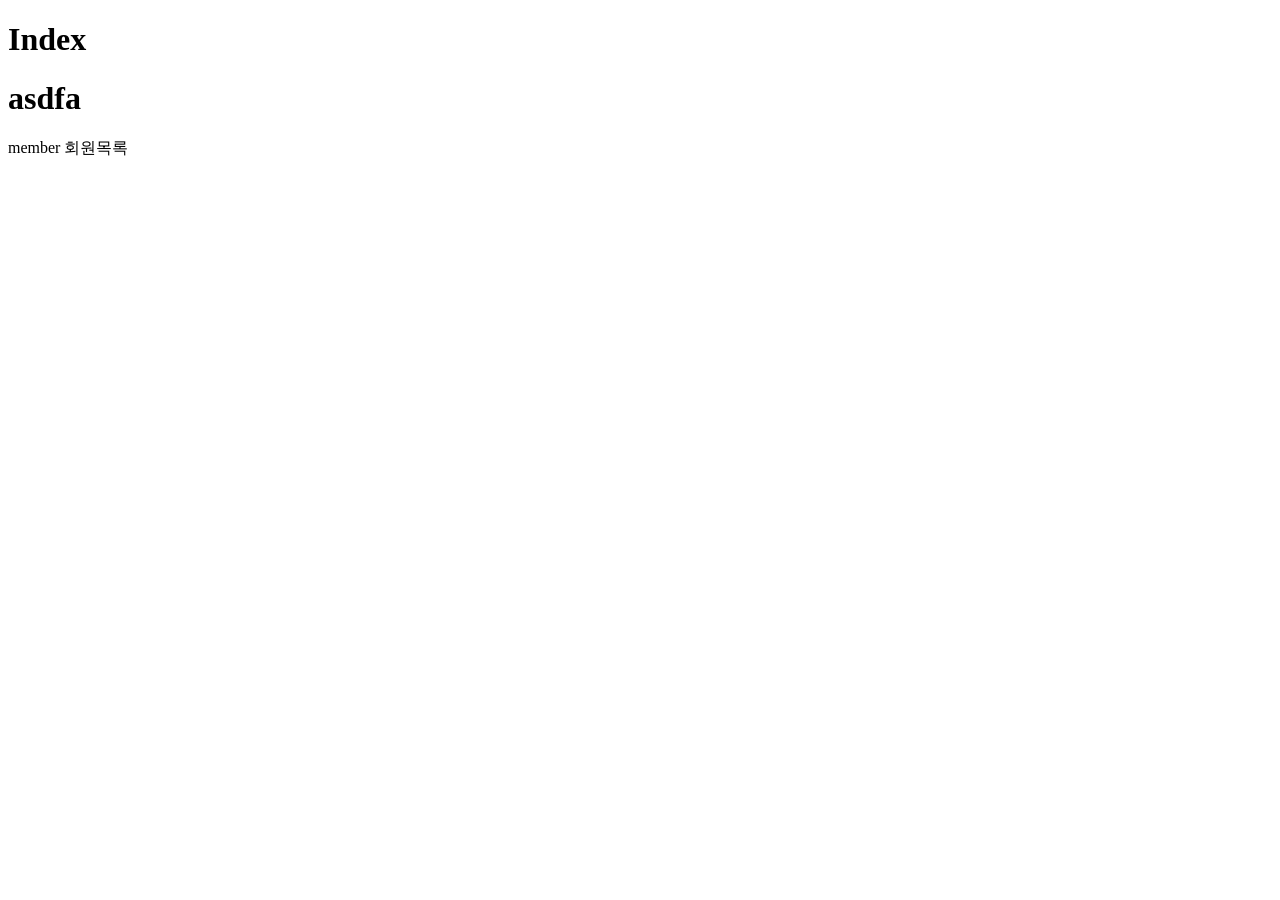
<file: src/main/resources/templates/index.html>
<!DOCTYPE html>
<html xmlns:th="http://www.thymeleaf.org">
<head>
    <meta charset="UTF-8">
    <title>index</title>
</head>
<body>
<h1>Index</h1>
<h1 th:text="${data}">asdfa</h1>
<a th:href="@{/member}">member</a>
<a th:href="@{/member/memberList}">회원목록</a>
</body>
</html>
</file>
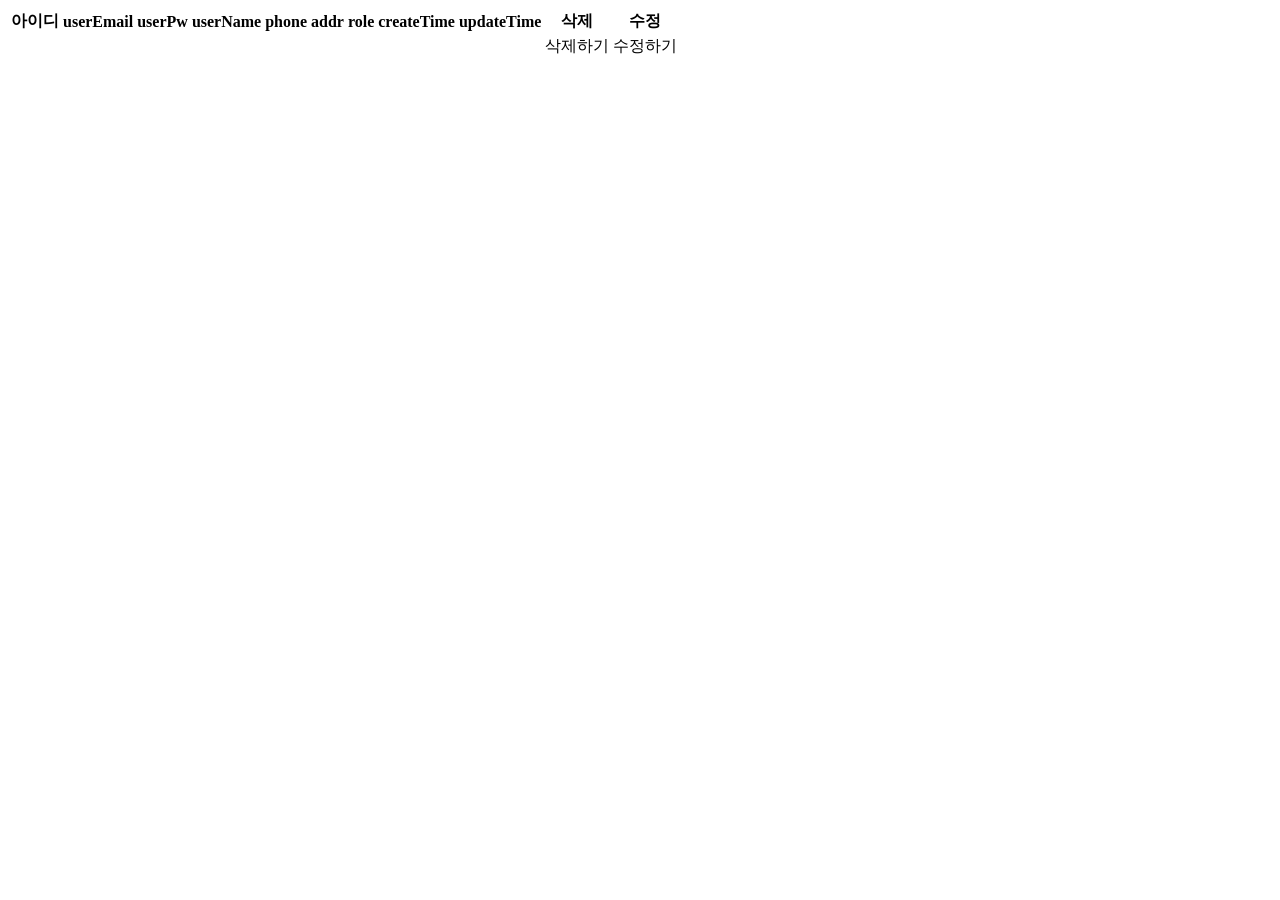
<file: src/main/resources/templates/member/detail.html>
<html xmlns:th="http://www.thymeleaf.org"
      xmlns:layout="http://www.ultraq.net.nz/thymeleaf/layout"
      layout:decorate="~{fragments/layout/memberLayout}"
>

<th:block layout:fragment="title">

</th:block>
<th:block layout:fragment="javascript">
  <!-- index.html만 적용되는 javascript 설정 -->
</th:block>
<th:block  layout:fragment="css">
  <!-- index.html만 적용되는  css 설정 -->
      <link rel="stylesheet" th:href="@{/css/member/detail.css}">
</th:block>
<th:block layout:fragment="container">
<div class="detail">
  <div class="detail-con">
    <h1 th:text="${member.userName}"></h1>
    <table>
      <tr>
        <th>아이디</th>
        <th>userEmail</th>
        <th>userPw</th>
        <th>userName</th>
        <th>phone</th>
        <th>addr</th>
        <th>role</th>
        <th>createTime</th>
        <th>updateTime</th>
        <th>삭제</th>
        <th>수정</th>
      </tr>
      <tr>
        <td th:text="${member.id}"></td>
        <td th:text="${member.userEmail}"></td>
        <td th:text="${member.userPw}"></td>
        <td th:text="${member.userName}"></td>
        <td th:text="${member.phone}"></td>
        <td th:text="${member.addr}"></td>
        <td th:text="${member.role}"></td>
        <td th:text="${member.createTime}"></td>
        <td th:text="${member.updateTime}"></td>
        <td><a th:href="@{/member/delete/{id}(id=${member.id})}">삭제하기</a></td> <!--요즘엔 이걸 많이 사용-->
        <td><a th:href="@{/member/update/{id}(id=${member.id})}">수정하기</a></td> <!--요즘엔 이걸 많이 사용-->
      </tr>
    </table>
  </div>
</div>
</th:block>
</html>
</file>
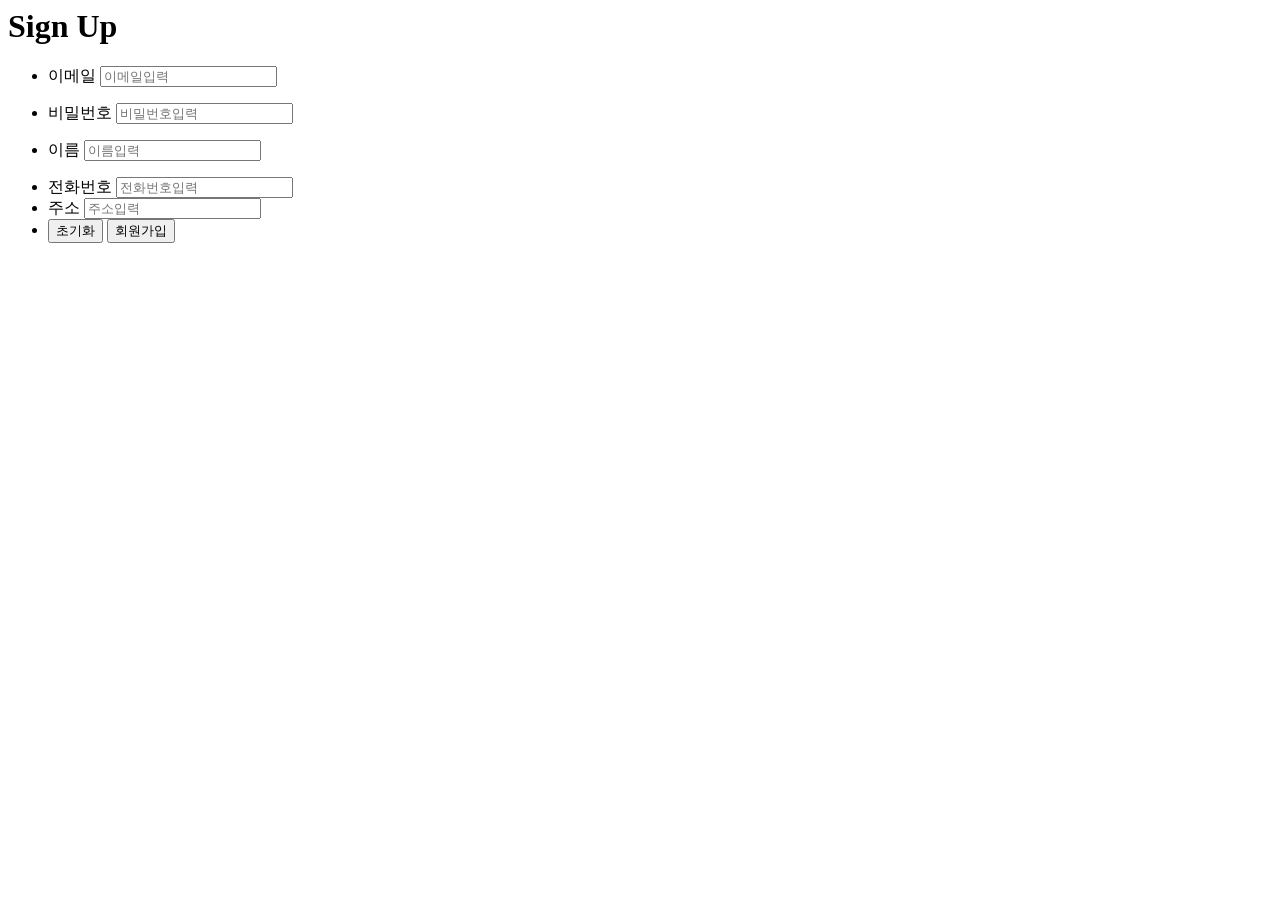
<file: src/main/resources/templates/member/join.html>
<html xmlns:th="http://www.thymeleaf.org"
      xmlns:layout="http://www.ultraq.net.nz/thymeleaf/layout"
      layout:decorate="~{fragments/layout/memberLayout}"
>

<th:block layout:fragment="title">
    <title>회원가입페이지</title>
</th:block>
<th:block layout:fragment="javascript">
    <!-- index.html만 적용되는 javascript 설정 -->
</th:block>
<th:block  layout:fragment="css">
     <link rel="stylesheet" th:href="@{/css/member/join.css}">
</th:block>
<th:block layout:fragment="container">
<div class="join">
    <div class="join-con">
        <h1 class="title">Sign Up</h1>
        <form th:action="@{/member/join}" method="post" th:object="${memberDto}">
            <ul>
                <li>
                    <label for="userEmail">이메일</label>
                    <input type="text" th:field="*{userEmail}" id="userEmail" placeholder="이메일입력">
                    <p th:if="${#fields.hasErrors('userEmail')}" th:errors="*{userEmail}" class="error"></p>
                </li>
                <li>
                    <label for="userPw">비밀번호</label>
                    <input type="password" th:field="*{userPw}" id="userPw" placeholder="비밀번호입력">
                    <p th:if="${#fields.hasErrors('userPw')}" th:errors="*{userPw}" class="error"></p>
                </li>
                <li>
                    <label for="userName">이름</label>
                    <input type="text" th:field="*{userName}" id="userName" placeholder="이름입력">
                    <p th:if="${#fields.hasErrors('userEmail')}" th:errors="*{userName}" class="error"></p>
                </li>
                <li>
                    <label for="phone">전화번호</label>
                    <input type="text" name="phone" id="phone" placeholder="전화번호입력">

                </li>
                <li>
                    <label for="addr">주소</label>
                    <input type="text" name="addr" id="addr" placeholder="주소입력">

                </li>
                <li>
                    <input type="reset" value="초기화">
                    <input type="submit" value="회원가입">
                </li>
            </ul>
        </form>
    </div>
</div>
</th:block>
</html>
</file>
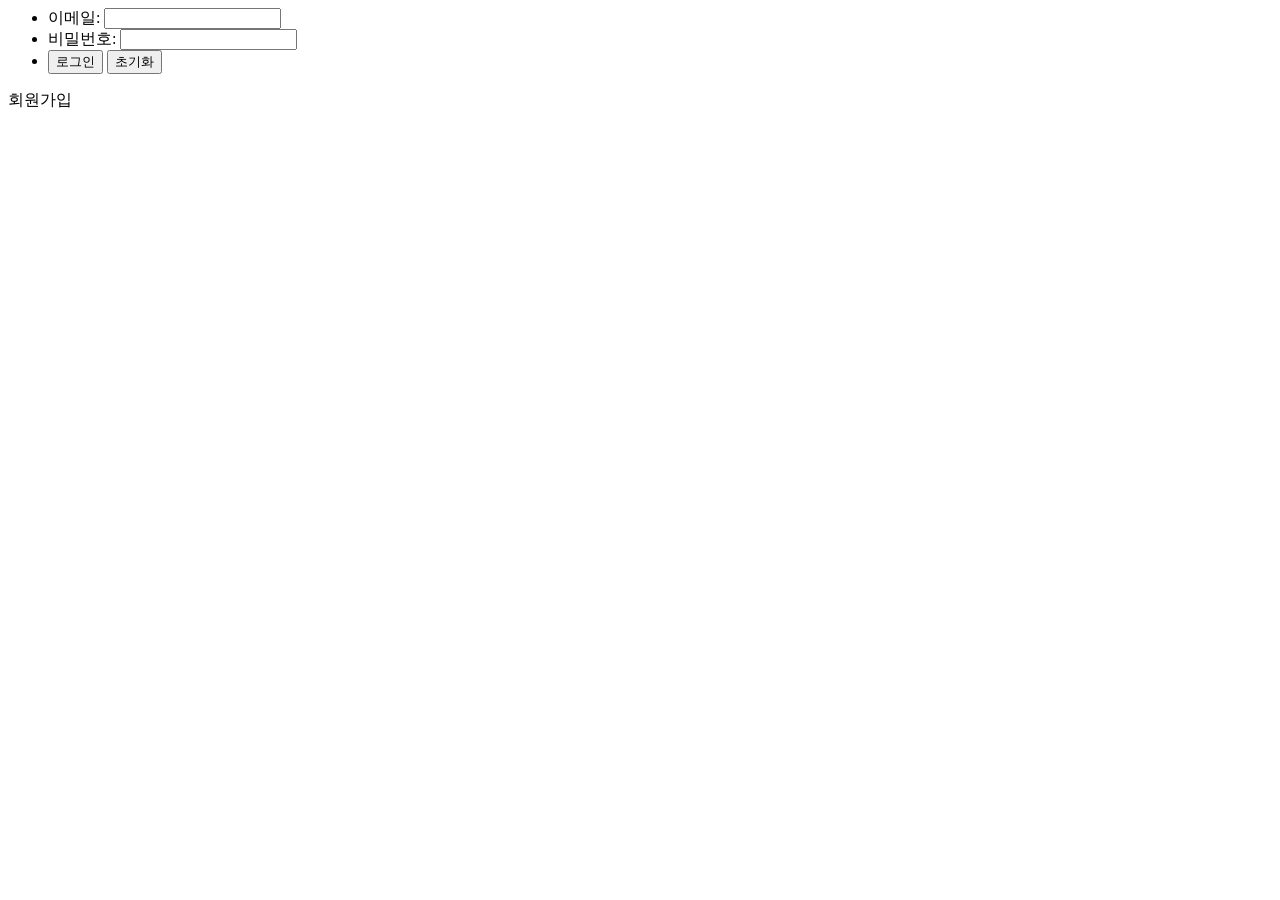
<file: src/main/resources/templates/member/login.html>
<html xmlns:th="http://www.thymeleaf.org"
      xmlns:layout="http://www.ultraq.net.nz/thymeleaf/layout"
      layout:decorate="~{fragments/layout/memberLayout}"
>

<th:block layout:fragment="title">
    <title>로그인페이지</title>
</th:block>
<th:block layout:fragment="javascript">
    <!-- index.html만 적용되는 javascript 설정 -->
</th:block>
<th:block  layout:fragment="css">
    <link rel="stylesheet" th:href="@{/css/member/login.css}">
</th:block>
<th:block layout:fragment="container">
<div class="login">
    <div class="login-con">
         <form th:action="@{/member/login}" method="post">
            <ul>
                <li>
                    <label for="userEmail">이메일: </label>
                    <input type="text" name="userEmail" id="userEmail">
                </li>
                <li>
                    <label for="userPw">비밀번호: </label>
                    <input type="password" name="userPw" id="userPw">
                </li>
                <li>
                    <input type="submit" value="로그인">
                    <input type="reset" value="초기화">
                </li>
            </ul>
        </form>
        <a th:href="@{/member/join}">회원가입</a>
    </div>
</div>
</th:block>
</html>
</file>
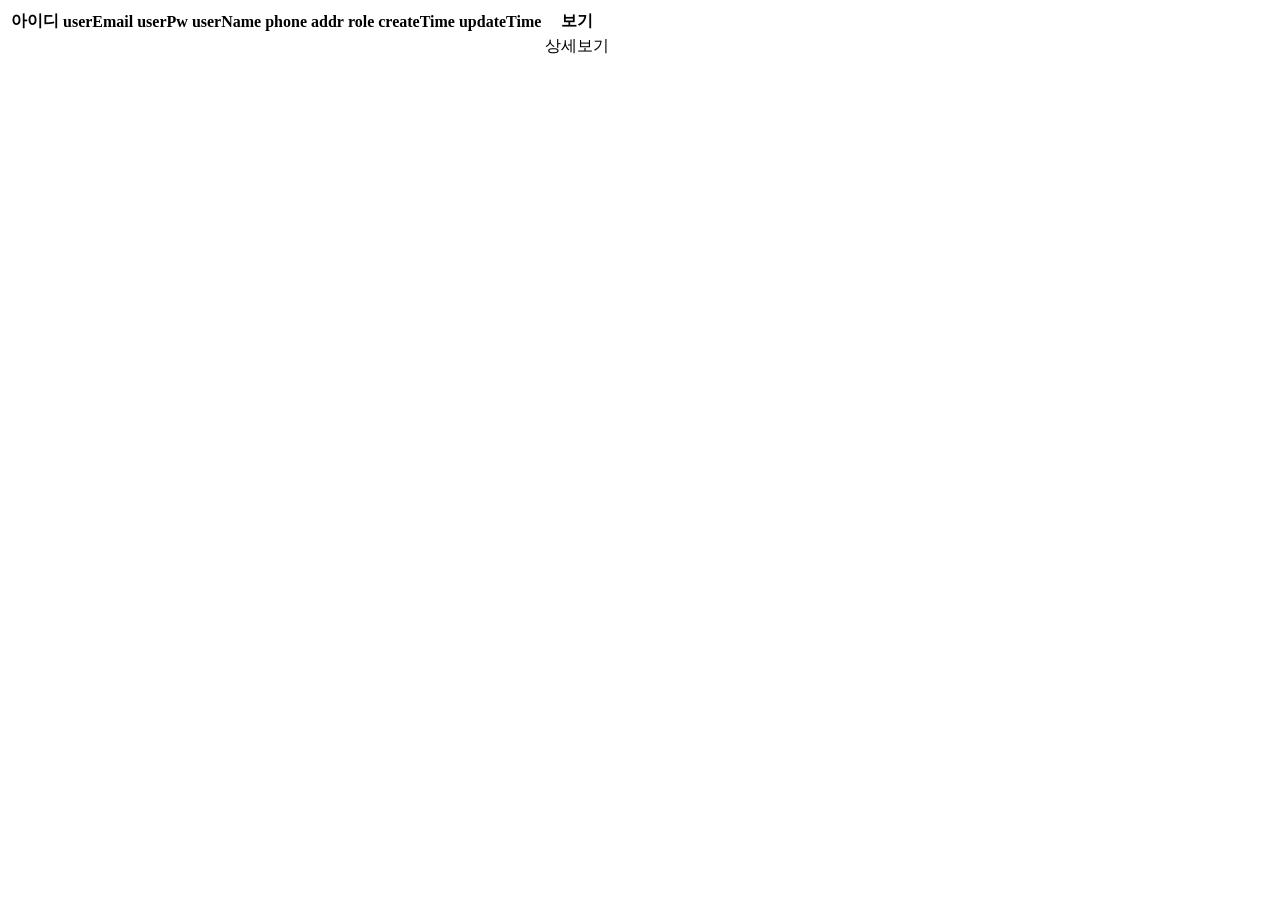
<file: src/main/resources/templates/member/memberList.html>
<html xmlns:th="http://www.thymeleaf.org"
      xmlns:layout="http://www.ultraq.net.nz/thymeleaf/layout"
      layout:decorate="~{fragments/layout/memberLayout}"
>

<th:block layout:fragment="title">
    <title>회원목록페이지</title>
</th:block>
<th:block layout:fragment="javascript">
    <!-- index.html만 적용되는 javascript 설정 -->
</th:block>
<th:block  layout:fragment="css">
    <link rel="stylesheet" th:href="@{/css/member/memberList.css}">
</th:block>
<th:block layout:fragment="container">
    <div class="memberList">
        <div class="memberList-con">
            <table>
                <tr>
                    <th>아이디</th>
                    <th>userEmail</th>
                    <th>userPw</th>
                    <th>userName</th>
                    <th>phone</th>
                    <th>addr</th>
                    <th>role</th>
                    <th>createTime</th>
                    <th>updateTime</th>
                    <th>보기</th>
                </tr>
                <tr th:each="member:${memberList}">
                    <td th:text="${member.id}"></td>
                    <td th:text="${member.userEmail}"></td>
                    <td th:text="${member.userPw}"></td>
                    <td th:text="${member.userName}"></td>
                    <td th:text="${member.phone}"></td>
                    <td th:text="${member.addr}"></td>
                    <td th:text="${member.role}"></td>
                    <td th:text="${member.createTime}"></td>
                    <td th:text="${member.updateTime}"></td>
                    <td><a th:href="@{/member/detail/{id}(id=${member.id})}">상세보기</a></td> <!--요즘엔 이걸 많이 사용-->
<!--                    <td><a th:href="@{/member/detail(id=${member.id})}">상세보기</a></td>-->

                </tr>
            </table>
        </div>
    </div>
</th:block>
</html>
</file>
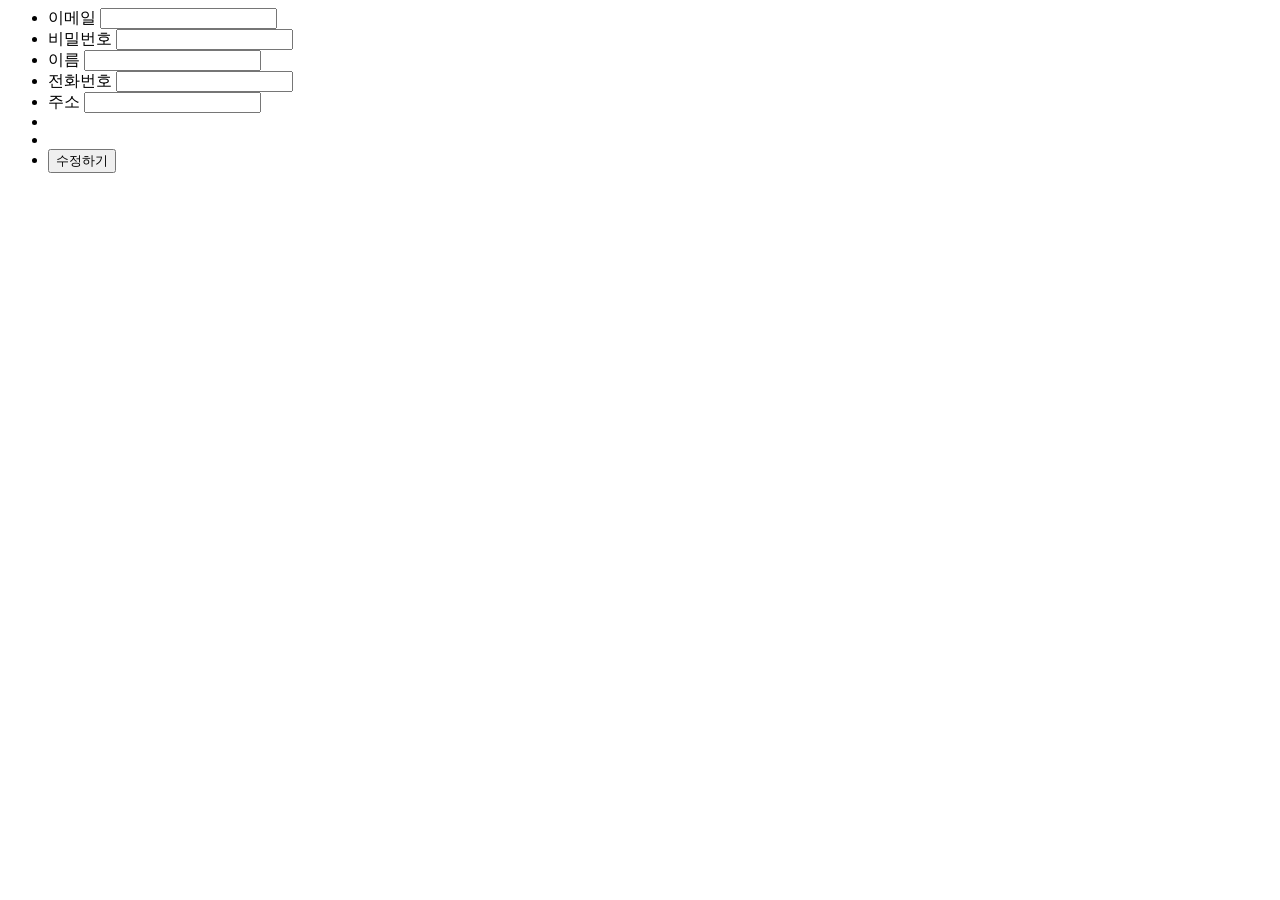
<file: src/main/resources/templates/member/update.html>
<html xmlns:th="http://www.thymeleaf.org"
      xmlns:layout="http://www.ultraq.net.nz/thymeleaf/layout"
      layout:decorate="~{fragments/layout/memberLayout}"
>

<th:block layout:fragment="title">
    <title>회원 수정페이지</title>
</th:block>
<th:block layout:fragment="javascript">
    <!-- index.html만 적용되는 javascript 설정 -->
</th:block>
<th:block  layout:fragment="css">
    <link rel="stylesheet" th:href="@{/css/member/update.css}">
</th:block>
<th:block layout:fragment="container">
<div class="update">
    <div class="update-con">
        <form th:action="@{/member/update}" method="post">
            <input type="hidden" name="id" th:value="${member.id}">
            <ul>
                <li>
                    <label for="userEmail">이메일</label>
                    <input type="text" name="userEmail" id="userEmail" th:value="${member.userEmail}" readonly>
                </li>
                <li>
                    <label for="userPw">비밀번호</label>
                    <input type="password" name="userPw" id="userPw" th:value="${member.userPw}">

                </li>
                <li>
                    <label for="userName">이름</label>
                    <input type="text" name="userName" id="userName" th:value="${member.userName}">

                </li>
                <li>
                    <label for="phone">전화번호</label>
                    <input type="text" name="phone" id="phone" th:value="${member.phone}">

                </li>
                <li>
                    <label for="addr">주소</label>
                    <input type="text" name="addr" id="addr" th:value="${member.addr}">
                </li>
                <li th:text="${#temporals.format(member.createTime,'yyyy년MM월dd일 HH시mm분ss초')}"></li>
                <li th:text="${#temporals.format(member.updateTime,'yyyy.MM.dd일 HH.mm')}"></li>
                <li>
                    <input type="submit" value="수정하기">
                </li>
            </ul>
        </form>
    </div>
</div>
</th:block>
</html>
</file>
